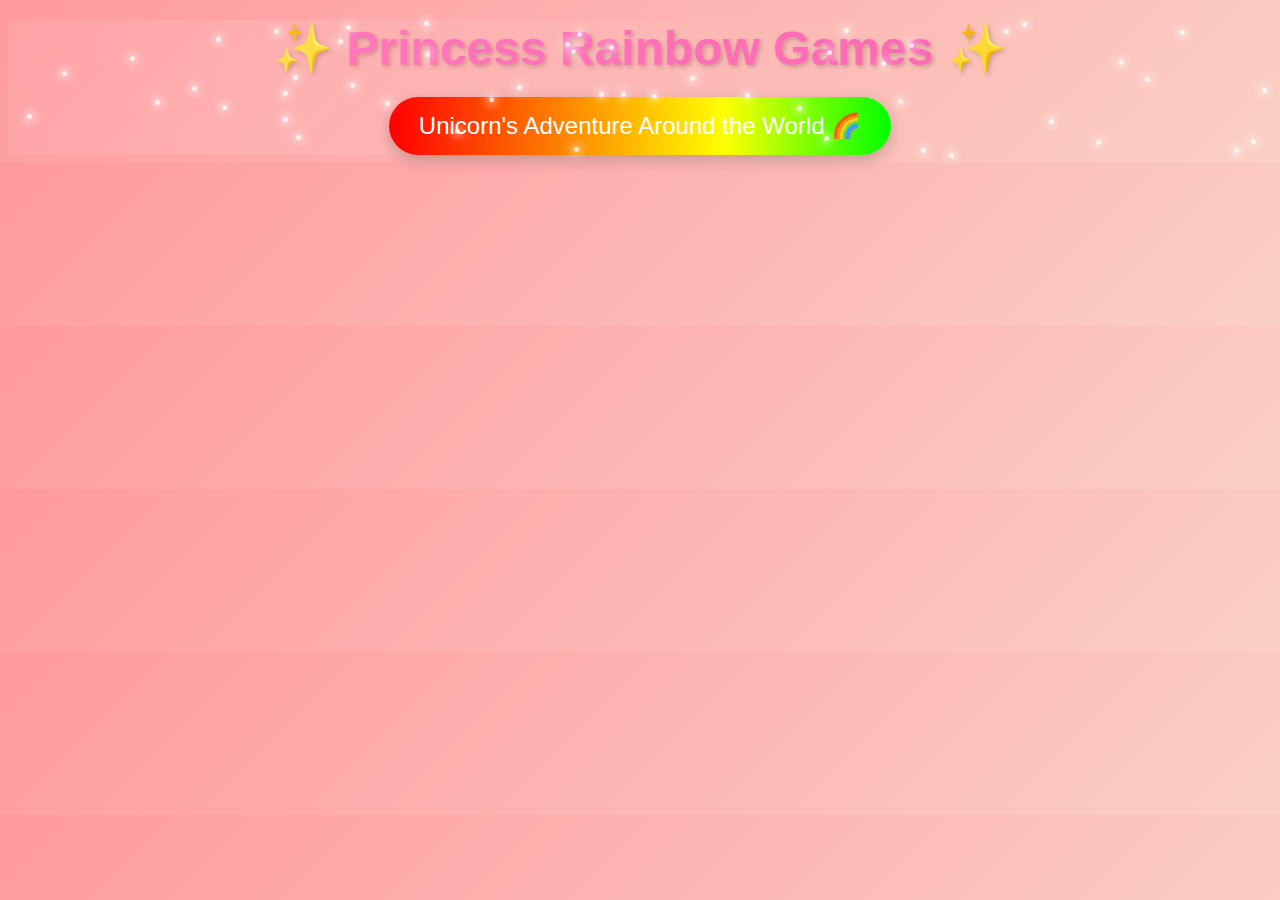
<file: index.html>
<!DOCTYPE html>
<html>
<head>
  <meta charset="UTF-8">
  <title>Princess Rainbow Games</title>
  <style>
    body {
      background: linear-gradient(135deg, #ff9a9e 0%, #fad0c4 100%);
      font-family: 'Comic Sans MS', cursive, sans-serif;
      text-align: center;
      overflow: hidden;
      position: relative;
    }
    h1 {
      color: #ff69b4;
      text-shadow: 2px 2px 4px rgba(0,0,0,0.2);
      font-size: 3em;
      margin: 20px 0;
    }
    .game-list {
      display: flex;
      justify-content: center;
      flex-direction: column;
      align-items: center;
      gap: 20px;
    }
    .game-button {
      background: linear-gradient(90deg, 
        #ff0000, #ff7f00, #ffff00, #00ff00, 
        #0000ff, #4b0082, #9400d3);
      background-size: 200% auto;
      color: white;
      padding: 15px 30px;
      border: none;
      border-radius: 50px;
      font-size: 1.5em;
      cursor: pointer;
      transition: all 0.3s ease;
      box-shadow: 0 5px 15px rgba(0,0,0,0.2);
      position: relative;
      overflow: hidden;
    }
    .game-button:hover {
      transform: translateY(-5px);
      box-shadow: 0 10px 20px rgba(0,0,0,0.3);
      background-position: right center;
    }
    .game-button:before {
      content: '';
      position: absolute;
      top: -50%;
      left: -50%;
      width: 200%;
      height: 200%;
      background: radial-gradient(circle, rgba(255,255,255,0.8) 0%, transparent 70%);
      transform: rotate(45deg);
      opacity: 0;
      transition: opacity 0.5s ease;
    }
    .game-button:hover:before {
      opacity: 0.3;
    }
    .fairy-light {
      position: absolute;
      width: 5px;
      height: 5px;
      border-radius: 50%;
      background: rgba(255,255,255,0.8);
      box-shadow: 0 0 10px 2px rgba(255,255,255,0.8);
      animation: twinkle 3s infinite alternate;
    }
    @keyframes twinkle {
      0% { opacity: 0.3; }
      100% { opacity: 1; }
    }
    .crepuscular-ray {
      position: absolute;
      top: 0;
      left: 0;
      width: 100%;
      height: 100%;
      background: radial-gradient(circle at 20% 30%, rgba(255,255,255,0.1) 0%, transparent 70%);
      pointer-events: none;
    }
  </style>
</head>
<body>
  <div class="crepuscular-ray"></div>
  <h1>✨ Princess Rainbow Games  ✨</h1>
  <div class="game-list">
    <button class="game-button" onclick="window.location.href='UAAW/'">
       Unicorn's Adventure Around the World 🌈
    </button>
  </div>
  <script>
    // Create fairy lights
    function createFairyLights() {
      for (let i = 0; i < 50; i++) {
        const light = document.createElement('div');
        light.className = 'fairy-light';
        light.style.left = `${Math.random() * 100}%`;
        light.style.top = `${Math.random() * 100}%`;
        light.style.animationDelay = `${Math.random() * 3}s`;
        document.body.appendChild(light);
      }
    }
    createFairyLights();

    // Add bokeh effect on mouse move
    document.addEventListener('mousemove', (e) => {
      const bokeh = document.createElement('div');
      bokeh.className = 'fairy-light';
      bokeh.style.left = `${e.clientX}px`;
      bokeh.style.top = `${e.clientY}px`;
      bokeh.style.transform = `scale(${Math.random() * 2 + 1})`;
      document.body.appendChild(bokeh);
      setTimeout(() => bokeh.remove(), 1000);
    });
  </script>
</body>
</html>
</file>
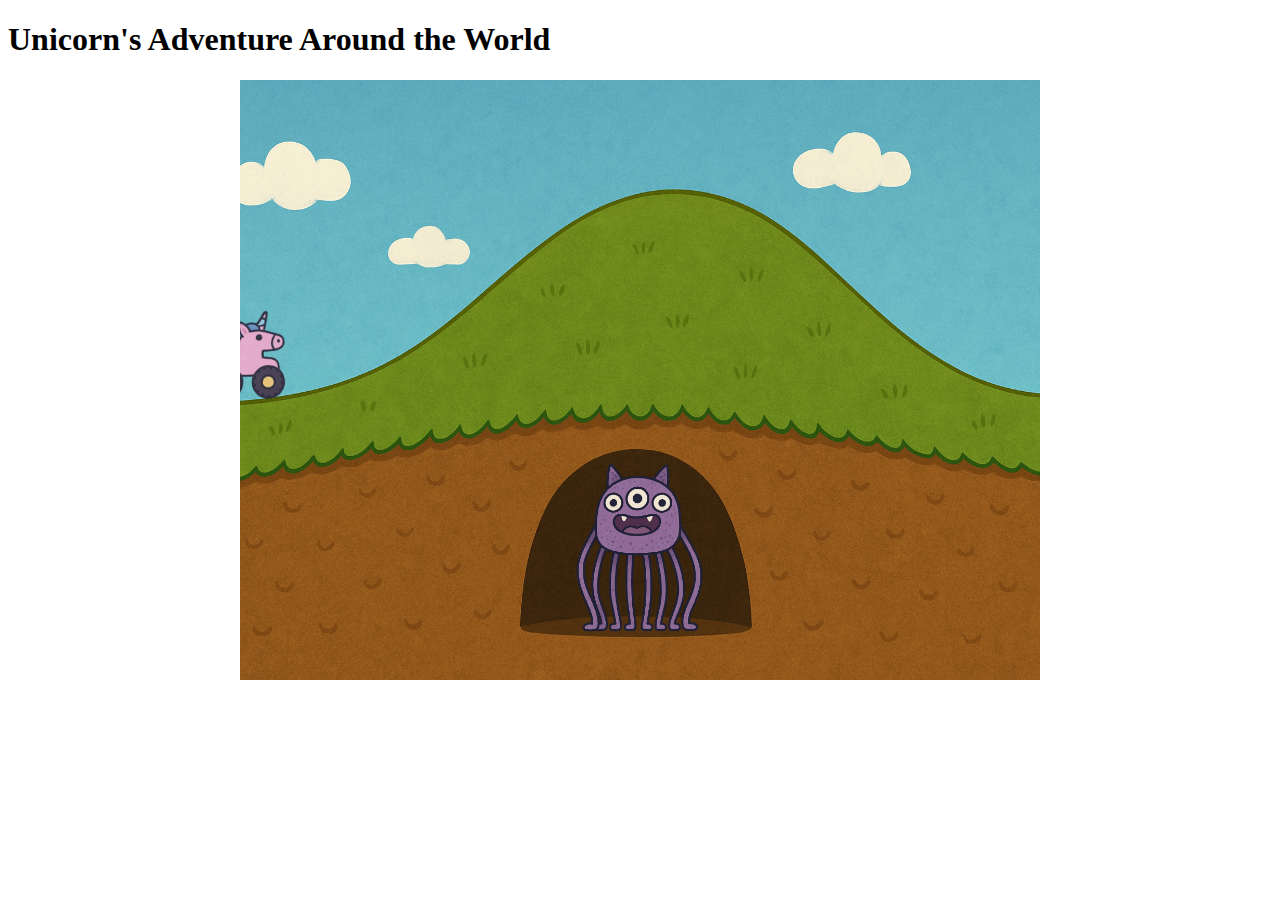
<file: UAAW/index.html>
<!DOCTYPE html>
<html lang="en">
<head>
  <meta charset="UTF-8" />
  <meta name="viewport" content="width=device-width, initial-scale=1.0" />
  <title>Unicorn's Adventure Around the World</title>
  <link rel="stylesheet" href="style.css" />
</head>
<body>
  <h1>Unicorn's Adventure Around the World</h1>
  <canvas id="gameCanvas" width="800" height="600"></canvas>
  <script src="script.js"></script>
</body>
</html>
</file>
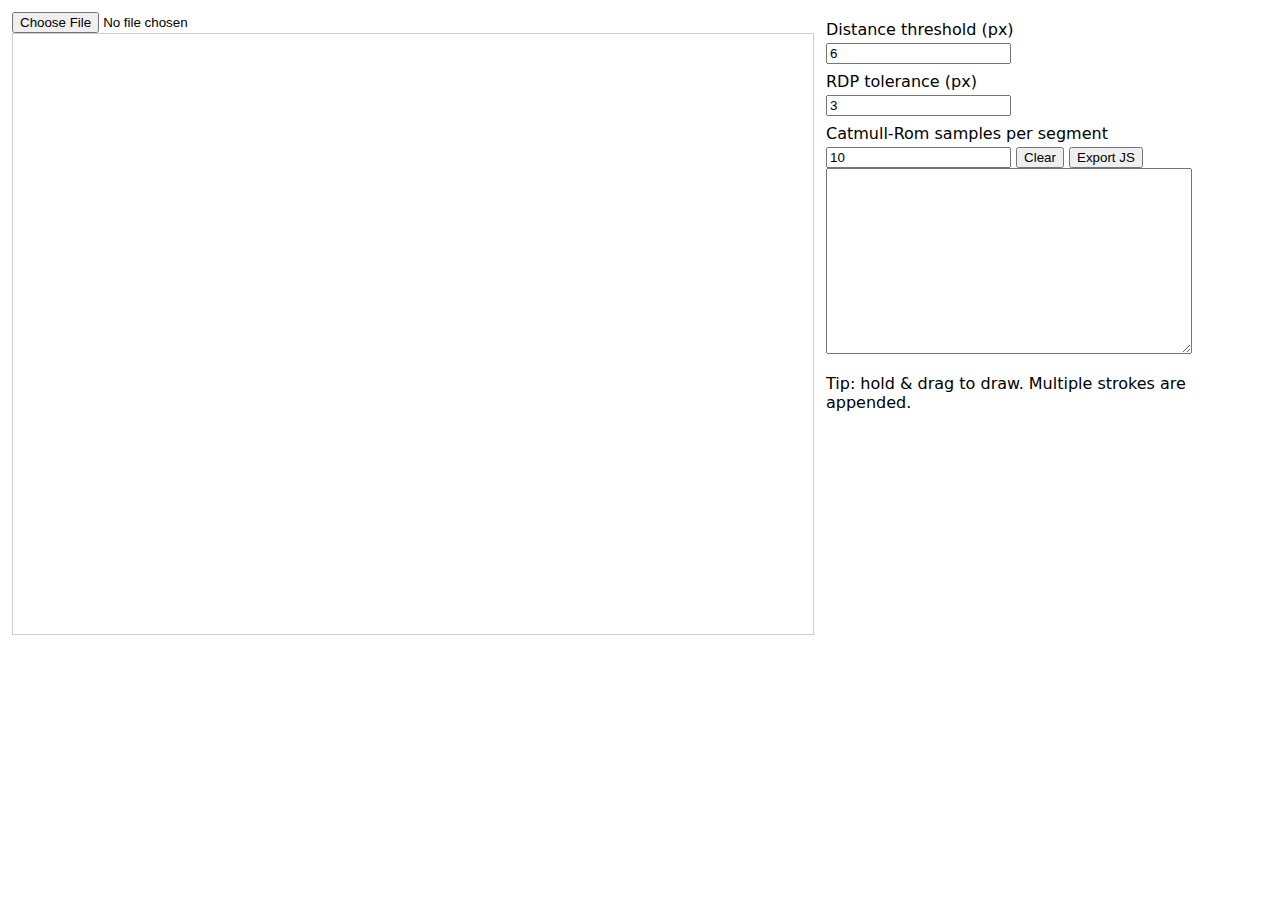
<file: UAAW/tools/recorder.html>
<!doctype html>
<html>
<head>
<meta charset="utf-8" />
<title>Path Recorder</title>
<style>
  body { margin: 0; font-family: system-ui, sans-serif; }
  #wrap { display:flex; gap:12px; padding:12px; }
  #left { position:relative; }
  canvas { border:1px solid #ccc; touch-action:none; }
  #panel { width:360px; }
  textarea { width:100%; height:180px; }
  label { display:block; margin:.5em 0 .25em; }
</style>
</head>
<body>
<div id="wrap">
  <div id="left">
    <input type="file" id="file" accept="image/*">
    <br>
    <canvas id="cv" width="800" height="600"></canvas>
  </div>
  <div id="panel">
    <label>Distance threshold (px)</label>
    <input id="dist" type="number" value="6">

    <label>RDP tolerance (px)</label>
    <input id="rdp" type="number" value="3">

    <label>Catmull-Rom samples per segment</label>
    <input id="spp" type="number" value="10">

    <button id="clear">Clear</button>
    <button id="export">Export JS</button>
    <textarea id="out" spellcheck="false"></textarea>
    <p>Tip: hold & drag to draw. Multiple strokes are appended.</p>
  </div>
</div>

<script>
const cv = document.getElementById('cv'), ctx = cv.getContext('2d');
const file = document.getElementById('file');
const distEl = document.getElementById('dist');
const rdpEl  = document.getElementById('rdp');
const sppEl  = document.getElementById('spp');
const out    = document.getElementById('out');
const canvas = document.getElementById("gameCanvas");
const pointsRaw = []; // all strokes concatenated

let img = null, drawing=false, last=null;

file.onchange = async () => {
  const f = file.files[0]; if (!f) return;
  const url = URL.createObjectURL(f);
  img = new Image(); img.src = url;
  await img.decode();
  cv.width  = canvas.width; cv.height = canvas.height;
  redraw();
}

function redraw() {
  ctx.clearRect(0,0,cv.width,cv.height);
  if (img) ctx.drawImage(img,0,0,cv.width,cv.height);
  // draw raw points
  ctx.lineWidth = 2; ctx.strokeStyle = '#00a';
  if (pointsRaw.length>1) {
    ctx.beginPath();
    ctx.moveTo(pointsRaw[0].x, pointsRaw[0].y);
    for (let i=1;i<pointsRaw.length;i++) ctx.lineTo(pointsRaw[i].x, pointsRaw[i].y);
    ctx.stroke();
  }
}

function addPoint(p) {
  const thr = +distEl.value;
  const L = pointsRaw.length;
  if (L===0) { pointsRaw.push(p); return; }
  const q = pointsRaw[L-1];
  const dx = p.x-q.x, dy = p.y-q.y;
  if (dx*dx + dy*dy >= thr*thr) pointsRaw.push(p);
  redraw();
}

cv.addEventListener('pointerdown', e => { drawing=true; last=null; addPoint(getPos(e)); });
cv.addEventListener('pointermove', e => { if (drawing) addPoint(getPos(e)); });
cv.addEventListener('pointerup',   () => drawing=false);
cv.addEventListener('pointerleave',() => drawing=false);

function getPos(e){
  const r = cv.getBoundingClientRect();
  return { x:(e.clientX - r.left)*cv.width/r.width, y:(e.clientY - r.top)*cv.height/r.height };
}

// --- Simplify (Ramer–Douglas–Peucker) ---
function rdp(pts, eps){
  if (pts.length <= 2) return pts.slice();
  let dmax = 0, idx = 0;
  const [A,B] = [pts[0], pts[pts.length-1]];
  for (let i=1;i<pts.length-1;i++){
    const d = perpDist(pts[i], A, B);
    if (d > dmax) { dmax = d; idx = i; }
  }
  if (dmax > eps) {
    const left = rdp(pts.slice(0, idx+1), eps);
    const right= rdp(pts.slice(idx), eps);
    return left.slice(0,-1).concat(right);
  } else return [A,B];
}
function perpDist(P,A,B){
  const vx=B.x-A.x, vy=B.y-A.y, wx=P.x-A.x, wy=P.y-A.y;
  const c1 = vx*wx + vy*wy, c2 = vx*vx + vy*vy;
  const t = Math.max(0, Math.min(1, c1/c2));
  const qx = A.x + t*vx, qy = A.y + t*vy;
  const dx = P.x-qx, dy=P.y-qy;
  return Math.hypot(dx,dy);
}

// --- Catmull-Rom smoothing -> sampled polyline ---
function catmullSample(pts, samplesPerSeg){
  if (pts.length < 2) return pts.slice();
  // endpoint duplication for open curve
  const P = [pts[0], ...pts, pts[pts.length-1]];
  const out=[];
  for (let i=0;i<P.length-3;i++){
    const p0=P[i], p1=P[i+1], p2=P[i+2], p3=P[i+3];
    for (let j=0;j<samplesPerSeg;j++){
      const t = j/samplesPerSeg;
      out.push(catmull(p0,p1,p2,p3,t));
    }
  }
  out.push(pts[pts.length-1]);
  return out;
}
function catmull(p0,p1,p2,p3,t){
  // centripetal Catmull-Rom (alpha=0.5) – good default
  // convert to Hermite with m1=(p2-p0)/2, m2=(p3-p1)/2
  const t2=t*t, t3=t2*t;
  function comp(a,b,c,d){
    const m1=(c-a)*0.5, m2=(d-b)*0.5;
    return (2*t3-3*t2+1)*b + (t3-2*t2+t)*m1 + (-2*t3+3*t2)*c + (t3-t2)*m2;
  }
  return { x: comp(p0.x,p1.x,p2.x,p3.x), y: comp(p0.y,p1.y,p2.y,p3.y) };
}

document.getElementById('clear').onclick = () => { pointsRaw.length=0; redraw(); };

document.getElementById('export').onclick = () => {
  if (pointsRaw.length < 2) { out.value = '// draw something first'; return; }
  const simplified = rdp(pointsRaw, +rdpEl.value);
  const smooth = catmullSample(simplified, +sppEl.value);

  const js = "[\n" +
    smooth.map(p => `  {x:${p.x.toFixed(1)}, y:${p.y.toFixed(1)}}`).join(",\n") +
    "\n];\n";
  out.value = js;
  // draw preview of smooth (green)
  redraw();
  ctx.lineWidth=3; ctx.strokeStyle='#0a4';
  ctx.beginPath(); ctx.moveTo(smooth[0].x,smooth[0].y);
  for (let i=1;i<smooth.length;i++) ctx.lineTo(smooth[i].x, smooth[i].y);
  ctx.stroke();
};
</script>
</body>
</html>
</file>
<file: UAAW/style.css>
/* hidden by default on big screens */
#touchControls { display: none; }

/* show on small screens */
@media (max-width: 900px) {
  #touchControls {
    position: fixed;
    left: 0; right: 0; bottom: 16px;
    display: flex; justify-content: center; gap: 16px;
    z-index: 10;
    pointer-events: auto;
  }
  #touchControls button {
    width: 84px; height: 84px;
    font-size: 32px;
    border-radius: 16px;
    border: 2px solid #333;
    background: rgba(255,255,255,0.9);
    box-shadow: 0 4px 12px rgba(0,0,0,0.15);
    touch-action: none;       /* important: we’ll handle touch */
  }
}

/* optional: make canvas scale to fit screen width */
canvas {
  max-width: 100%;
  height: auto;           /* CSS pixel scale; keeps internal rez */
  display: block;
  margin: 0 auto;
}
</file>
